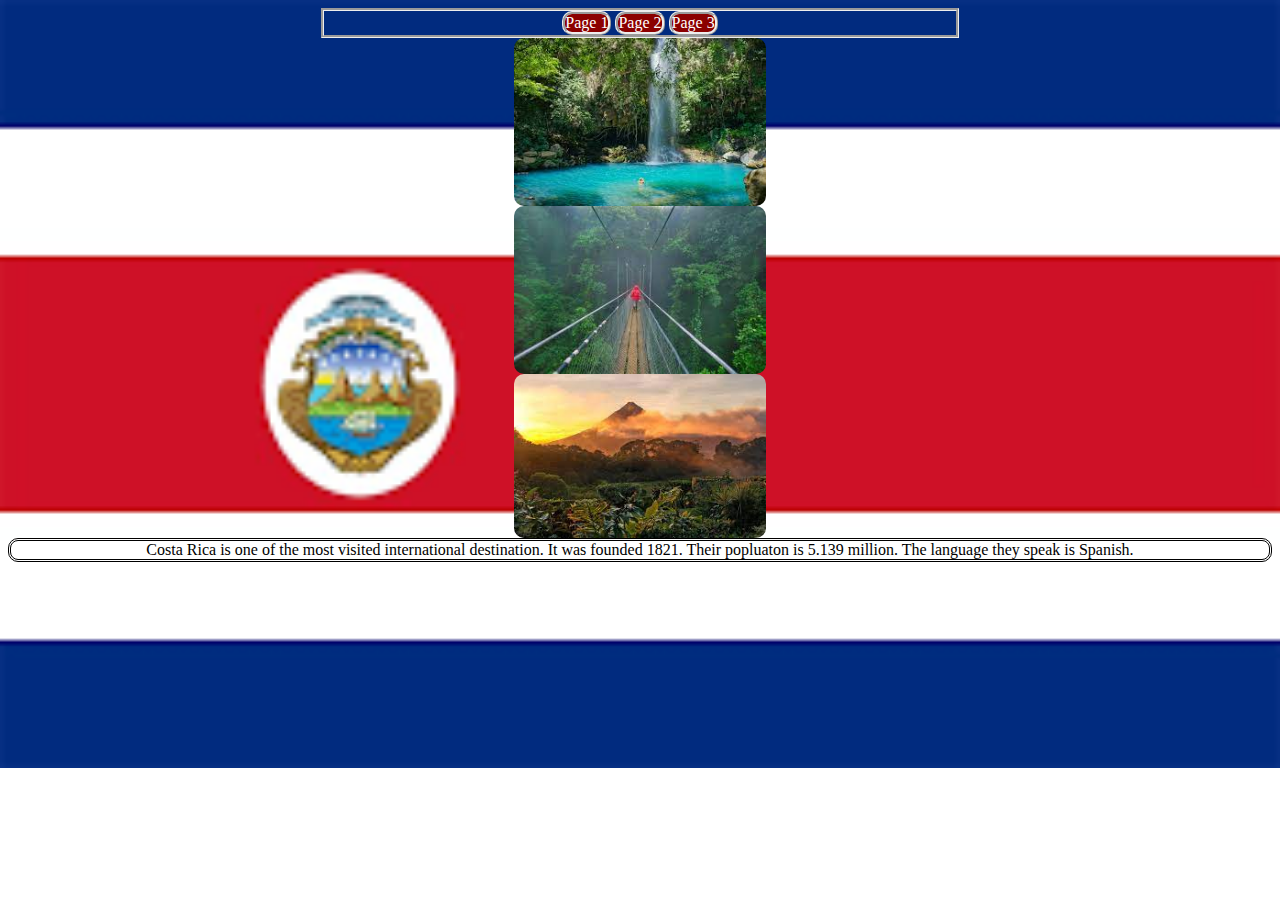
<file: index.html>
<!DOCTYPE html>

<html>

    <head>
        <title>
            Costa Rica
        </title>

        <link rel="stylesheet" href="styles.css">
    </head>

    <body>

      <ul class="nav">
          <li>
              <a href="fact1.html">
                Page 1
              </a>
            </li>

          <li>
              <a href="fact2.html">
                Page 2
              </a>
            </li>

          <li>
              <a href="fact3.html">
                Page 3
              </a>
            </li>
      </ul>

       <img class="homeimg" src="Images/home1.jfif"alt="">  
       <img class="homeimg" src="Images/home2.jfif" alt=""> 
        <img class="homeimg" src="Images/home3.jfif" alt="">
       
      <p class="hometext">
        Costa Rica is one of the most visited international destination. It was founded 1821. Their popluaton is 5.139 million. The language they speak is Spanish.
         
      </p>
      

    
    </body>

</html>
</file>
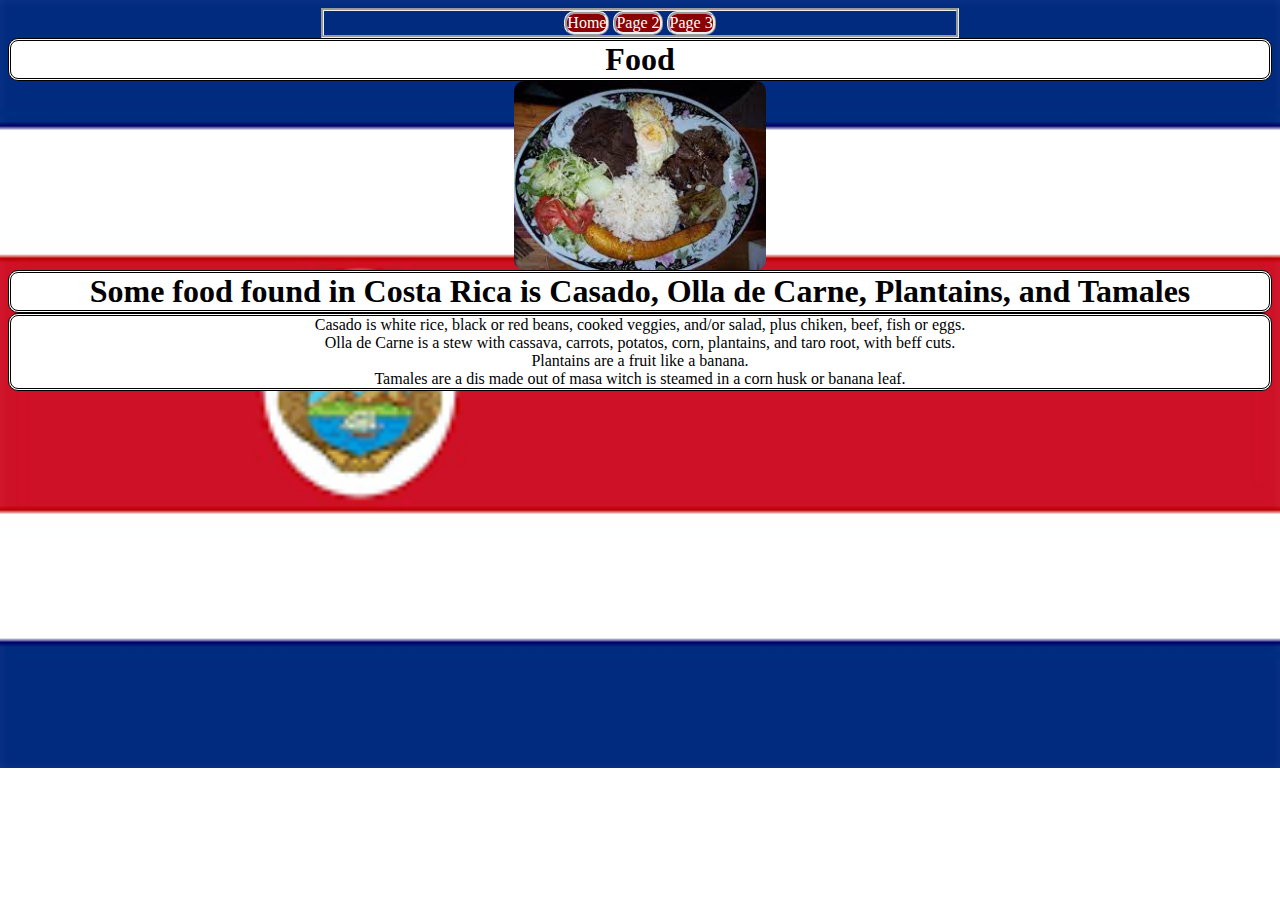
<file: fact1.html>
<!DOCTYPE html>

<html>

    <head>
        <title>
            Costa Rica
        </title>

        <link rel="stylesheet" href="styles.css">
    </head>

    <body>

      <ul class="nav">
          <li>
              <a href="index.html">
                Home
              </a>
            </li>

          <li>
              <a href="fact2.html">
               Page 2
              </a>
            </li>

          <li>
              <a href="fact3.html">
                Page 3
              </a>
            </li>
      </ul>
      <h1>
        Food
      </h1>
      <img class="homeimg" src="Images/fact1-1.jfif" alt="">
      <h1>
        Some food found in Costa Rica is Casado, Olla de Carne, Plantains, and Tamales
      </h1>
      <P>
        Casado is white rice, black or red beans, cooked veggies, and/or salad, plus chiken, beef, fish or eggs. <br>
        Olla de Carne is a stew with cassava, carrots, potatos, corn, plantains, and taro root, with beff cuts. <br>
        Plantains are a fruit like a banana. <br>
        Tamales are a dis made out of masa witch is steamed in a corn husk or banana leaf.
      </P>

    </body>

</html>
</file>
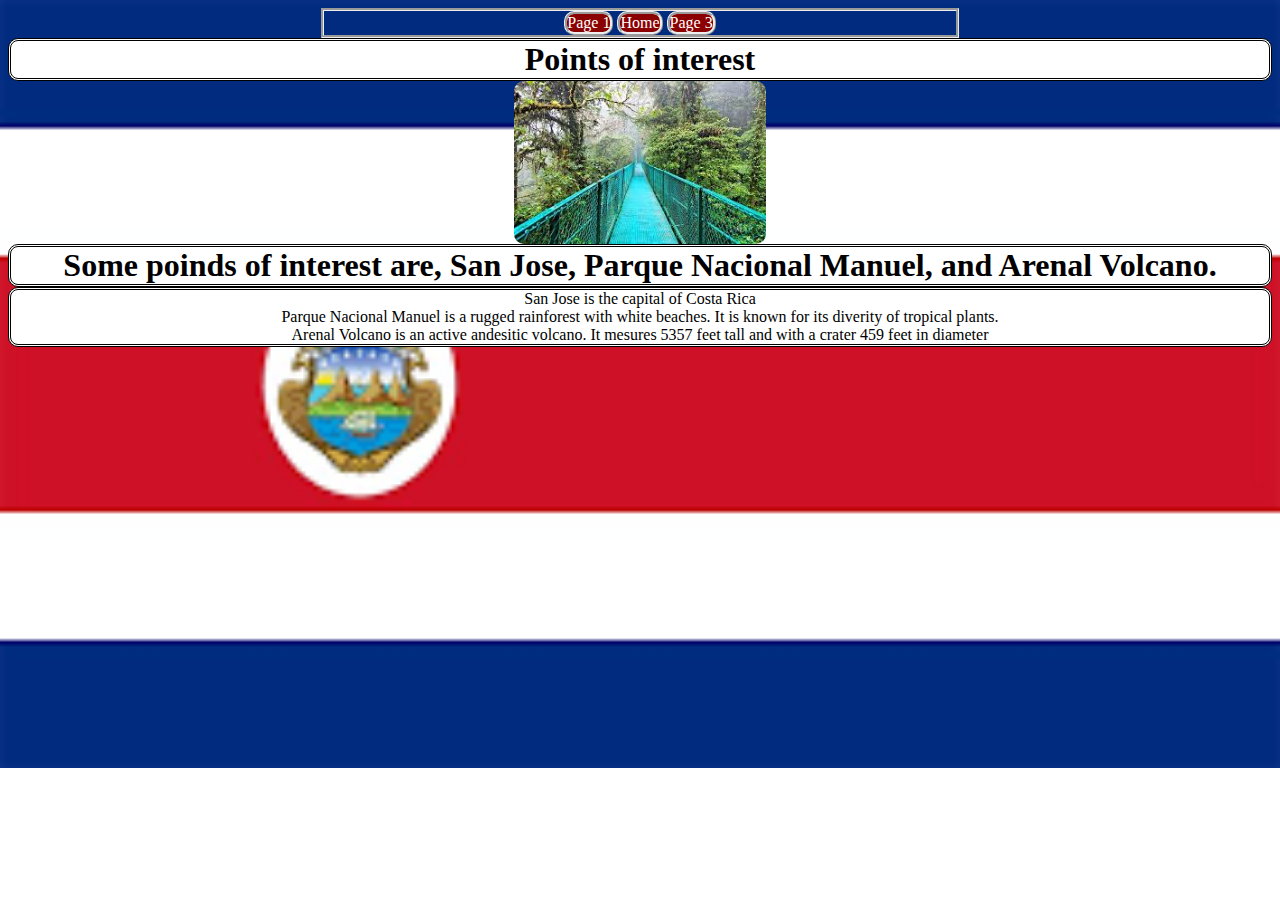
<file: fact2.html>
<!DOCTYPE html>

<html>

    <head>
        <title>
          Costa Rica
        </title>

        <link rel="stylesheet" href="styles.css">
    </head>

    <body>

      <ul class="nav">
          <li>
              <a href="fact1.html">
                Page 1
              </a>
            </li>

          <li>
              <a href="index.html">
               Home
              </a>
            </li>

          <li>
              <a href="fact3.html">
                Page 3
              </a>
            </li>
      </ul>

<h1>
  Points of interest
</h1>
<img class="homeimg" src="Images/fact2-1.jfif" alt="">
<h1>
  Some poinds of interest are, San Jose, Parque Nacional Manuel, and Arenal Volcano.
</h1>
<p>
  San Jose is the capital of Costa Rica <br>
  Parque Nacional Manuel is a rugged rainforest with white beaches. It is known for its diverity of tropical plants. <br>
  Arenal Volcano is an active andesitic volcano. It mesures 5357 feet tall and with a crater 459 feet in diameter
</p>

    </body>

</html>
</file>
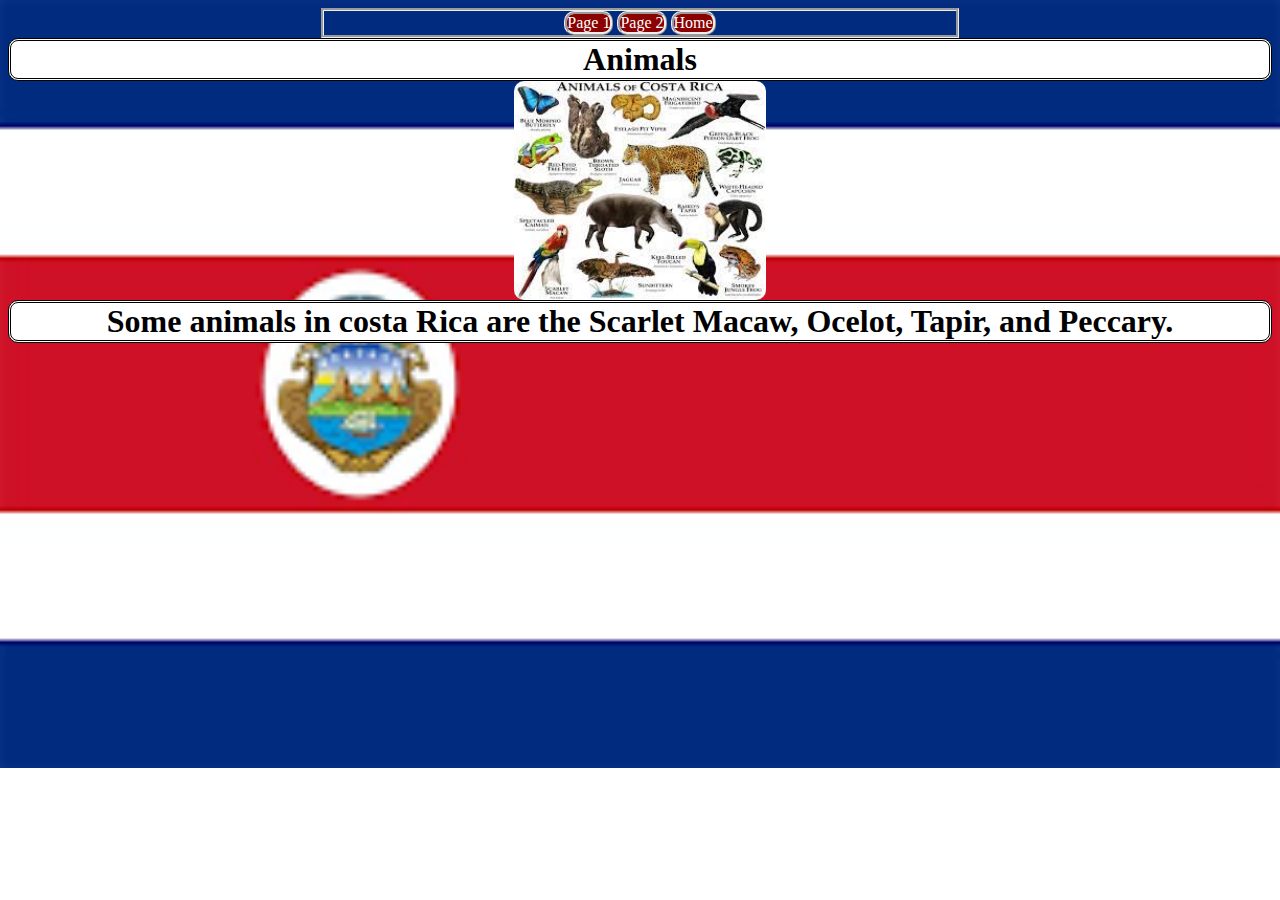
<file: fact3.html>
<!DOCTYPE html>

<html>

    <head>
        <title>
            Costa Rica
        </title>

        <link rel="stylesheet" href="styles.css">
    </head>

    <body>

      <ul class="nav">
          <li>
              <a href="fact1.html">
                Page 1
              </a>
            </li>

          <li>
              <a href="fact2.html">
               Page 2
              </a>
            </li>
            
          <li>
              <a href="index.html">
                Home
              </a>
            </li>
      </ul>
      <h1>
        Animals
      </h1>
      <img class="homeimg" src="Images/fact3-1.jfif" alt="">
    <h1>
      Some animals in costa Rica are the Scarlet Macaw, Ocelot, Tapir, and Peccary.
    </h1>

    </body>

</html>
</file>
<file: styles.css>
/*

    selector{

        property: value;
        Property: value;
        Property: value;
        etc....

    }

    Writing selectors:

    tagname -> selects all tags of a given type
    .classname -> selects all mebers of a given class
    tagname.classname - > selects only tags that are also mebers of a given class

    > -> cild symbol

    tagname>tagname
    tagname>. classname
    .classname>.classname
    .classname.tagname
*/

.nav{
  list-style: none;
border-style: groove;
padding-left: 0;
width: 50%;
margin: auto;
text-align: center;
}

.nav>li {
   border-style: ridge;
   display: inline-block;
   border-radius: 10px;
   background-color: darkred;   
}
.nav>li>a{
  text-decoration: none;
  color: white;
}
body{
  background-image: url(Images/Flag.PNG);
  background-repeat: no-repeat;
  background-size: cover;
}
.homeimg{
  width: 20%;
  height: auto;
  border-radius: 10px;
}
.hometext{
  border-style: double;
  display: block;
  border-radius: 10px;
  background-color: white;   
}
h1{
  border-style: double;
  display: block;
  border-radius: 10px;
  background-color: white;
  text-align: center;
  margin: auto;
}
p{
  border-style: double;
  display: block;
  border-radius: 10px;
  background-color: white;   
  text-align: center;
  margin: auto;
}
img{
  display: block;
  width: 50%;
  height: auto;
  border-radius: 10px;
  margin: auto;
}
</file>
